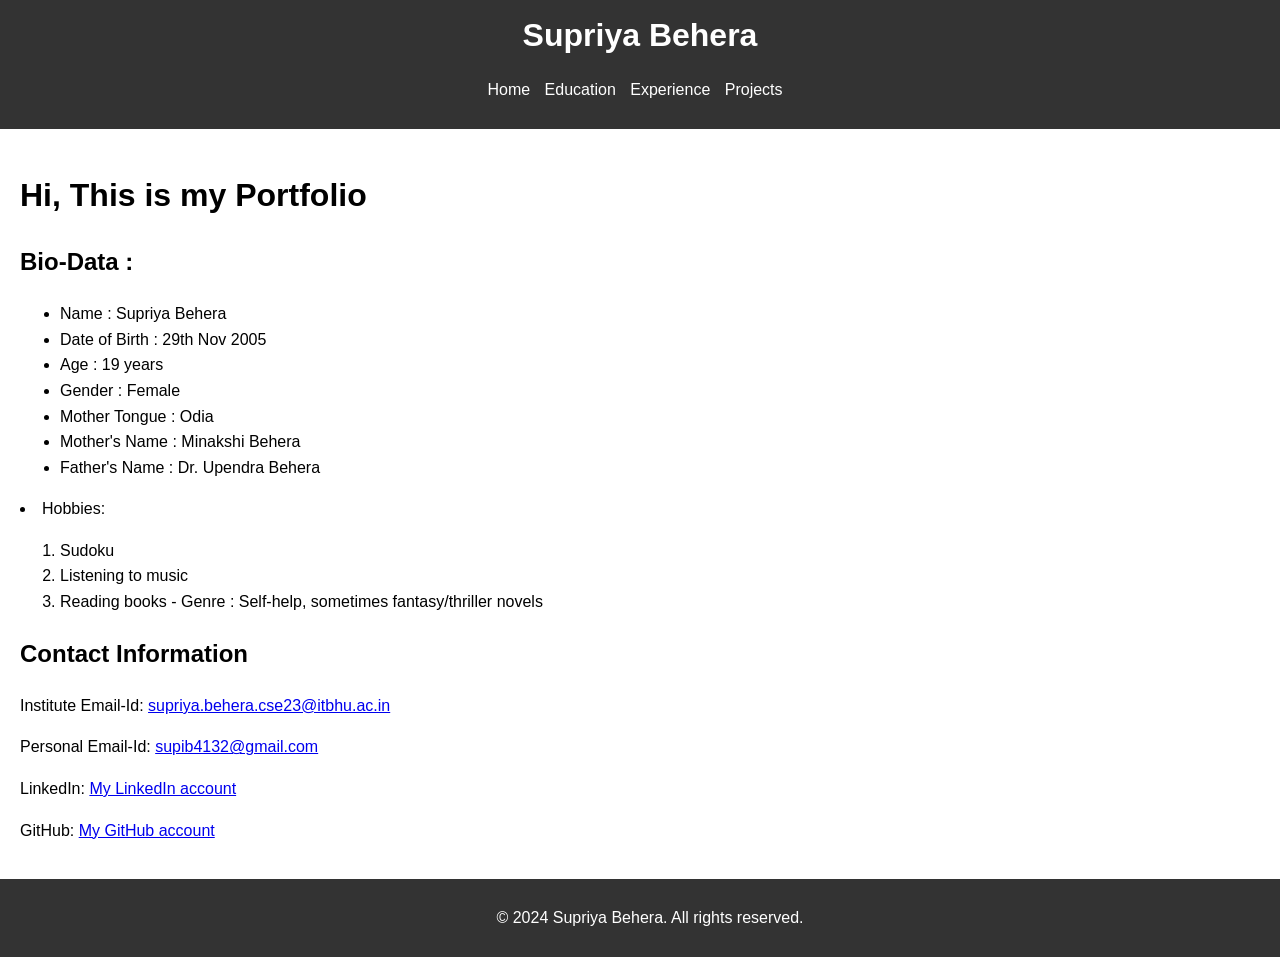
<file: index.html>
<!DOCTYPE html>
<html lang="en">
<head>
    <meta charset="UTF-8">
    <meta name="viewport" content="width=device-width, initial-scale=1.0">
    <title>My Portfolio</title>
    <link rel="stylesheet" href="styles.css">
</head>
<body>
    <header>
        <h1>Supriya Behera</h1>
        <nav>
            <ul>
                <li><a href="index.html">Home</a></li>
                <li><a href="education.html">Education</a></li>
                <li><a href="experience.html">Experience</a></li>
                <li><a href="projects.html">Projects</a></li>
            </ul>
        </nav>
    </header>
    <main>
        <h1> Hi, This is my Portfolio</h1>
        <section id="about">
            <p>
            <h2> Bio-Data :</h2>
            <ul>
            <li>Name : Supriya Behera </li>
            <li>Date of Birth : 29th Nov 2005 </li>
            <li>Age : 19 years </li>
            <li>Gender : Female</li>
            <li>Mother Tongue : Odia </li>
            <li>Mother's Name : Minakshi Behera </li>
            <li>Father's Name : Dr. Upendra Behera </li>
            </ul>
            </p>
        </section>
        <section id="hobbies">
            <p>
                <li> Hobbies:
                    <ol>
                        <li>Sudoku</li>
                        <li>Listening to music</li>
                        <li>Reading books - Genre : Self-help, sometimes fantasy/thriller novels</li>
                    </ol>  
                </li>
            </p>
        </section>
        <section id="contact">
            <h2>Contact Information</h2>
            <p>Institute Email-Id: <a href="supriya.behera.cse23@itbhu.ac.in">supriya.behera.cse23@itbhu.ac.in</a></p>
            <p>Personal Email-Id: <a href="supib4132@gmail.com">supib4132@gmail.com</a></p>
            <p>LinkedIn: <a href="https://www.linkedin.com/in/supriya-behera-809a8a297/" target="_blank">My LinkedIn account</a></p>
            <p>GitHub: <a href="https://github.com/Supriyabcd" target="_blank">My GitHub account</a></p>
        </section>  
    </main>
    <footer>
        <p>&copy; 2024 Supriya Behera. All rights reserved.</p>
    </footer>
</body>
</html>
</file>
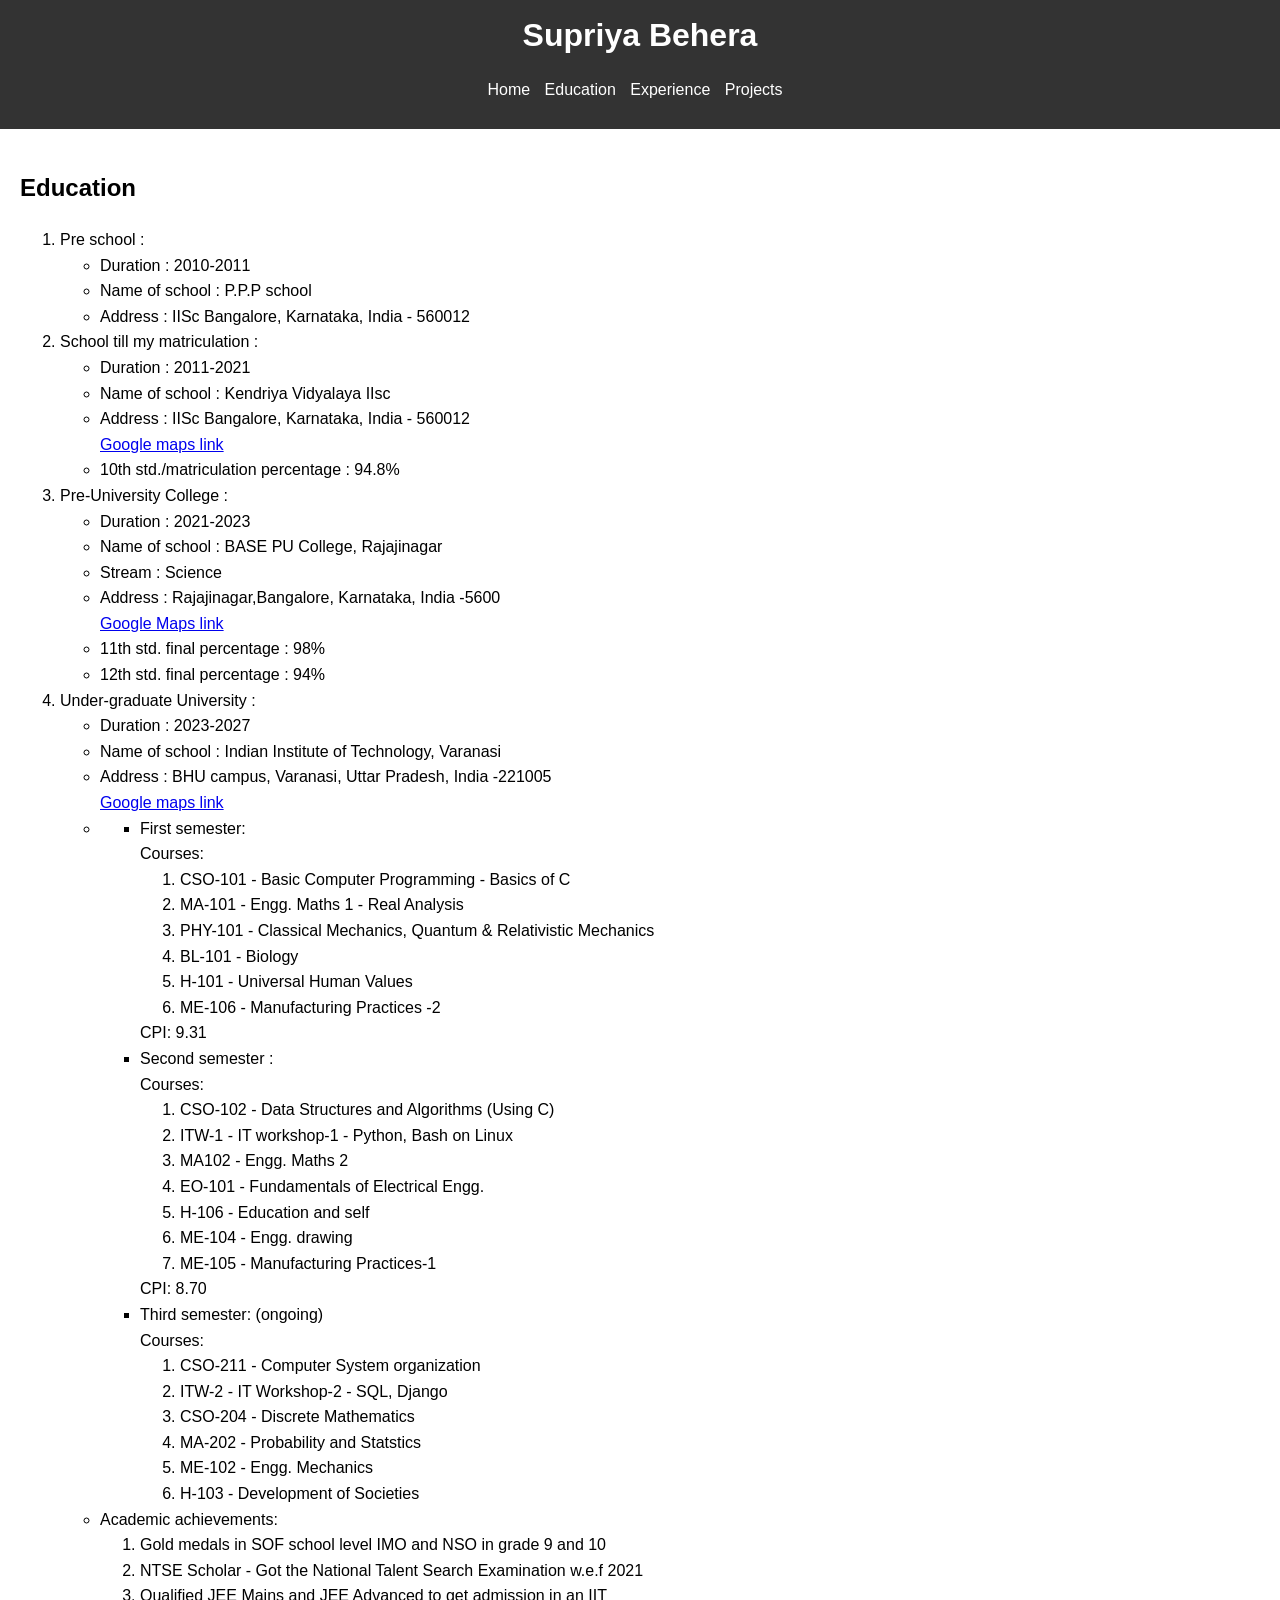
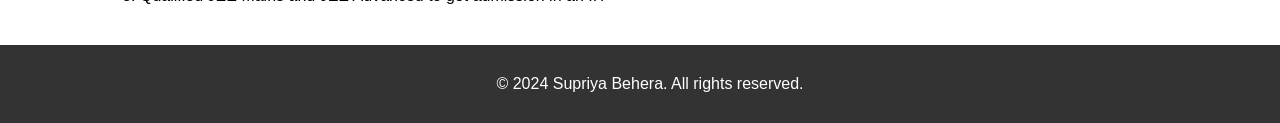
<file: education.html>
<!DOCTYPE html>
<html lang="en">
<head>
    <meta charset="UTF-8">
    <meta name="viewport" content="width=device-width, initial-scale=1.0">
    <title> My Education</title>
    <link rel="stylesheet" href="styles.css">
</head>
<body>
    <header>
        <h1>Supriya Behera</h1>
        <nav>
            <ul>
                <li><a href="index.html">Home</a></li>
                <li><a href="education.html">Education</a></li>
                <li><a href="experience.html">Experience</a></li>
                <li><a href="projects.html">Projects</a></li>
            </ul>
        </nav>
    </header>
    <main>
        <p>
            <h2>Education</h2>
            <ol>
                <li>Pre school : 
                    <ul> 
                        <li> Duration : 2010-2011 </li>
                        <li> Name of school : P.P.P school </li>
                        <li> Address : IISc Bangalore, Karnataka, India - 560012 </li>
                    </ul> 
                </li>
                <li> School till my matriculation :
                    <ul>
                        <li> Duration : 2011-2021 </li>
                        <li> Name of school : Kendriya Vidyalaya IIsc </li>
                        <li> Address : IISc Bangalore, Karnataka, India - 560012 <br/>
                            <a href = "https://www.google.com/maps/place/Kendriya+Vidyalaya+IISC/@13.018337,77.5589257,15z/data=!4m6!3m5!1s0x3bae3d9be339affb:0x1341f0b4e6b96d69!8m2!3d13.018337!4d77.5589257!16s%2Fm%2F0rfhbch?entry=ttu&g_ep=EgoyMDI0MDgyMS4wIKXMDSoASAFQAw%3D%3D">Google maps link</a> 
                        </li>
                        <li> 10th std./matriculation percentage : 94.8% </li>
                    </ul>
                </li>
                <li> Pre-University College :
                    <ul>
                        <li> Duration : 2021-2023 </li>
                        <li> Name of school : BASE PU College, Rajajinagar </li>
                        <li> Stream : Science </li>
                        <li> Address : Rajajinagar,Bangalore, Karnataka, India -5600
                            <br/>
                            <a href="https://www.google.com/maps/place/BASE+PU+College/@12.9909931,77.5435622,17z/data=!3m1!4b1!4m6!3m5!1s0x3bae3d93bd38daf5:0x87323bbfaed50df8!8m2!3d12.9909879!4d77.5461371!16s%2Fg%2F11dz5q28pm?authuser=0&entry=ttu&g_ep=EgoyMDI0MDgyMS4wIKXMDSoASAFQAw%3D%3D"> Google Maps link</a>
                        </li>
                        <li>11th std. final percentage : 98%</li>
                        <li> 12th std. final percentage : 94%</li>
                    </ul>
                </li>
                <li> Under-graduate University :
                    <ul>
                        <li> Duration : 2023-2027 </li>
                        <li> Name of school : Indian Institute of Technology, Varanasi  </li>
                        <li> Address : BHU campus, Varanasi, Uttar Pradesh, India -221005
                            <br/>
                            <a href="https://www.google.com/maps/place/Indian+Institute+of+Technology+(BHU)+Varanasi/@25.2623173,82.9867376,17z/data=!3m1!4b1!4m6!3m5!1s0x398e33ef9b1f7cdd:0x7555db6d623dc140!8m2!3d25.2623125!4d82.9893125!16zL20vMDdkY2Y5?authuser=0&entry=ttu&g_ep=EgoyMDI0MDgyMS4wIKXMDSoASAFQAw%3D%3D"> Google maps link</a>
                        <li> 
                            <ul>
                                <li> First semester: <br>
                                    Courses:
                                    <ol>
                                        <li>CSO-101 - Basic Computer Programming - Basics of C</li>
                                        <li>MA-101 - Engg. Maths 1 - Real Analysis</li>
                                        <li>PHY-101 - Classical Mechanics, Quantum & Relativistic Mechanics</li>
                                        <li>BL-101 - Biology</li>
                                        <li>H-101 - Universal Human Values</li>
                                        <li>ME-106 - Manufacturing Practices -2</li>
                                    </ol>
                                    CPI: 9.31 
                                </li>
                                <li> Second semester : <br/>
                                    Courses:
                                    <ol>
                                        <li>CSO-102 - Data Structures and Algorithms (Using C)</li>
                                        <li>ITW-1 - IT workshop-1 - Python, Bash on Linux</li>
                                        <li>MA102 - Engg. Maths 2 </li>
                                        <li>EO-101 - Fundamentals of Electrical Engg.</li>
                                        <li>H-106 - Education and self</li>
                                        <li>ME-104 - Engg. drawing</li>
                                        <li>ME-105 - Manufacturing Practices-1</li>
                                    </ol>
                                    CPI: 8.70 
                                </li>
                                <li>Third semester: (ongoing)<br/>
                                Courses:
                                <ol>
                                    <li>CSO-211 - Computer System organization</li>
                                    <li>ITW-2 - IT Workshop-2 - SQL, Django</li>
                                    <li>CSO-204 - Discrete Mathematics </li>
                                    <li>MA-202 - Probability and Statstics</li>
                                    <li>ME-102 - Engg. Mechanics</li>
                                    <li>H-103 - Development of Societies</li>
                                </ol>
                                </li>
                            </ul>
                        </li>
                        <li> Academic achievements:
                            <ol>
                                <li>Gold medals in SOF school level IMO and NSO in grade 9 and 10</li>
                                <li>NTSE Scholar - Got the National Talent Search Examination w.e.f 2021</li>
                                <li>Qualified JEE Mains and JEE Advanced to get admission in an IIT</li>
                            </ol>
                        </li>
                    </ul>
                </li>
                 
            </ol>
        </p>
    </main>
    <footer>
        <p>&copy; 2024 Supriya Behera. All rights reserved.</p>
    </footer>
</body>
</html>
</file>
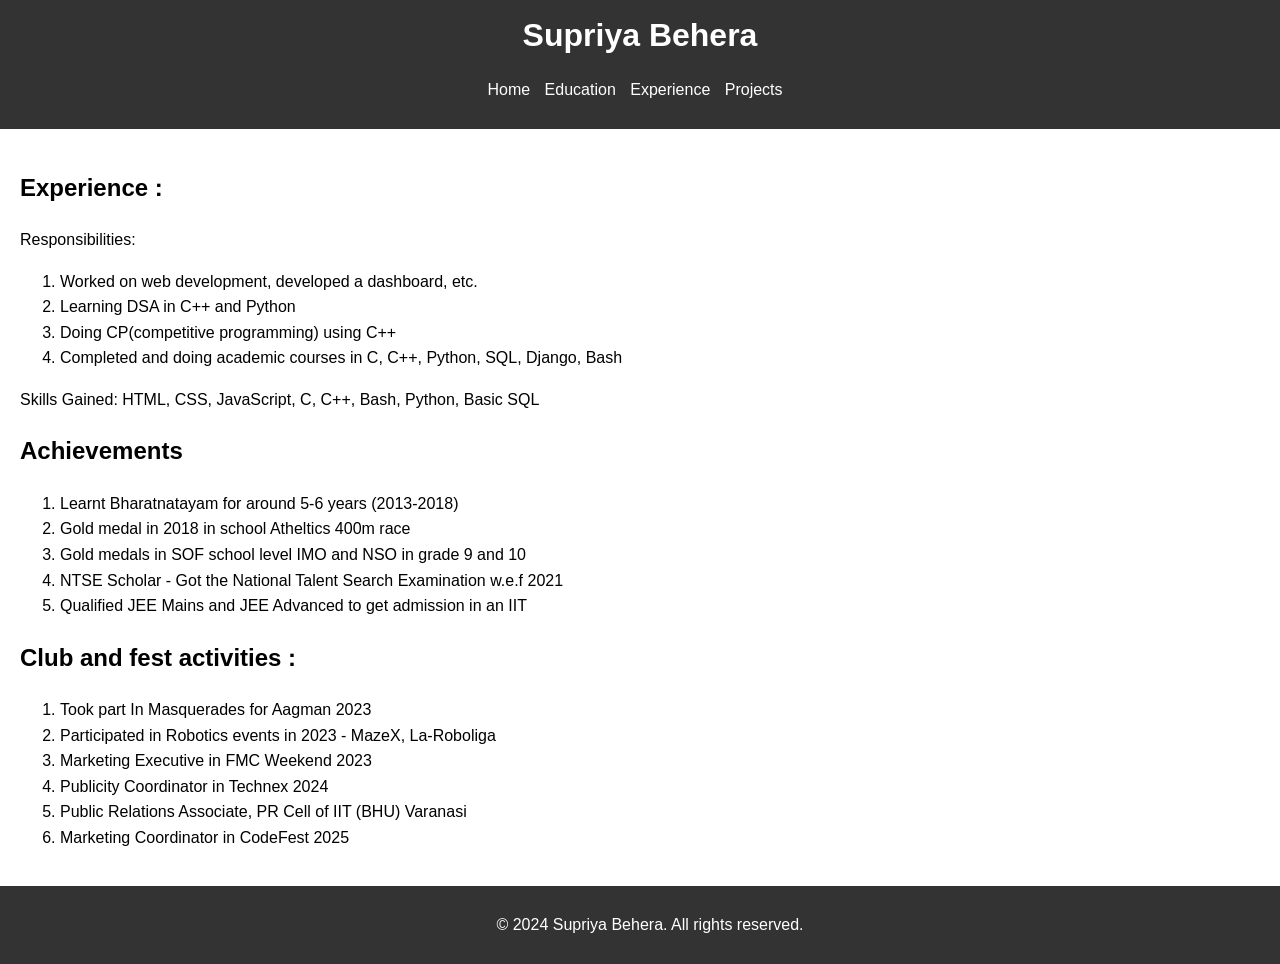
<file: experience.html>
<!DOCTYPE html>
<html lang="en">
<head>
    <meta charset="UTF-8">
    <meta name="viewport" content="width=device-width, initial-scale=1.0">
    <title>My Experience</title>
    <link rel="stylesheet" href="styles.css">
</head>
<body>
    <header>
        <h1>Supriya Behera</h1>
        <nav>
            <ul>
                <li><a href="index.html">Home</a></li>
                <li><a href="education.html">Education</a></li>
                <li><a href="experience.html">Experience</a></li>
                <li><a href="projects.html">Projects</a></li>
            </ul>
        </nav>
    </header>
    <main>
        <section id="work">
            <h2>Experience :</h2>
            <p>Responsibilities: 
                <ol>
                    <li>Worked on web development, developed a dashboard, etc.</li>
                    <li>Learning DSA in C++ and Python</li>
                    <li>Doing CP(competitive programming) using C++</li>
                    <li>Completed and doing academic courses in C, C++, Python, SQL, Django, Bash </li>
                </ol>
            <p>Skills Gained: HTML, CSS, JavaScript, C, C++, Bash, Python, Basic SQL</p>
        </section>
        <section id="cca">
            <h2> Achievements</h2>
        <ol>
            <li> Learnt Bharatnatayam for around 5-6 years (2013-2018)</li>
            <li> Gold medal in 2018 in school Atheltics 400m race</li>
            <li>Gold medals in SOF school level IMO and NSO in grade 9 and 10</li>
            <li>NTSE Scholar - Got the National Talent Search Examination w.e.f 2021</li>
            <li>Qualified JEE Mains and JEE Advanced to get admission in an IIT</li>
        </ol>
        </section>
        <section id="college_activites">
            <h2> Club and fest activities : </h2>
            <ol>
                <li> Took part In Masquerades for Aagman 2023 </li>
                <li> Participated in Robotics events in 2023 - MazeX, La-Roboliga </li>
                <li> Marketing Executive in FMC Weekend 2023 </li>
                <li> Publicity Coordinator in Technex 2024</li>
                <li> Public Relations Associate, PR Cell of IIT (BHU) Varanasi</li>
                <li> Marketing Coordinator in CodeFest 2025</li>
            </ol>        
        </section>
    </main>
    <footer>
        <p>&copy; 2024 Supriya Behera. All rights reserved.</p>
    </footer>
</body>
</html>
</file>
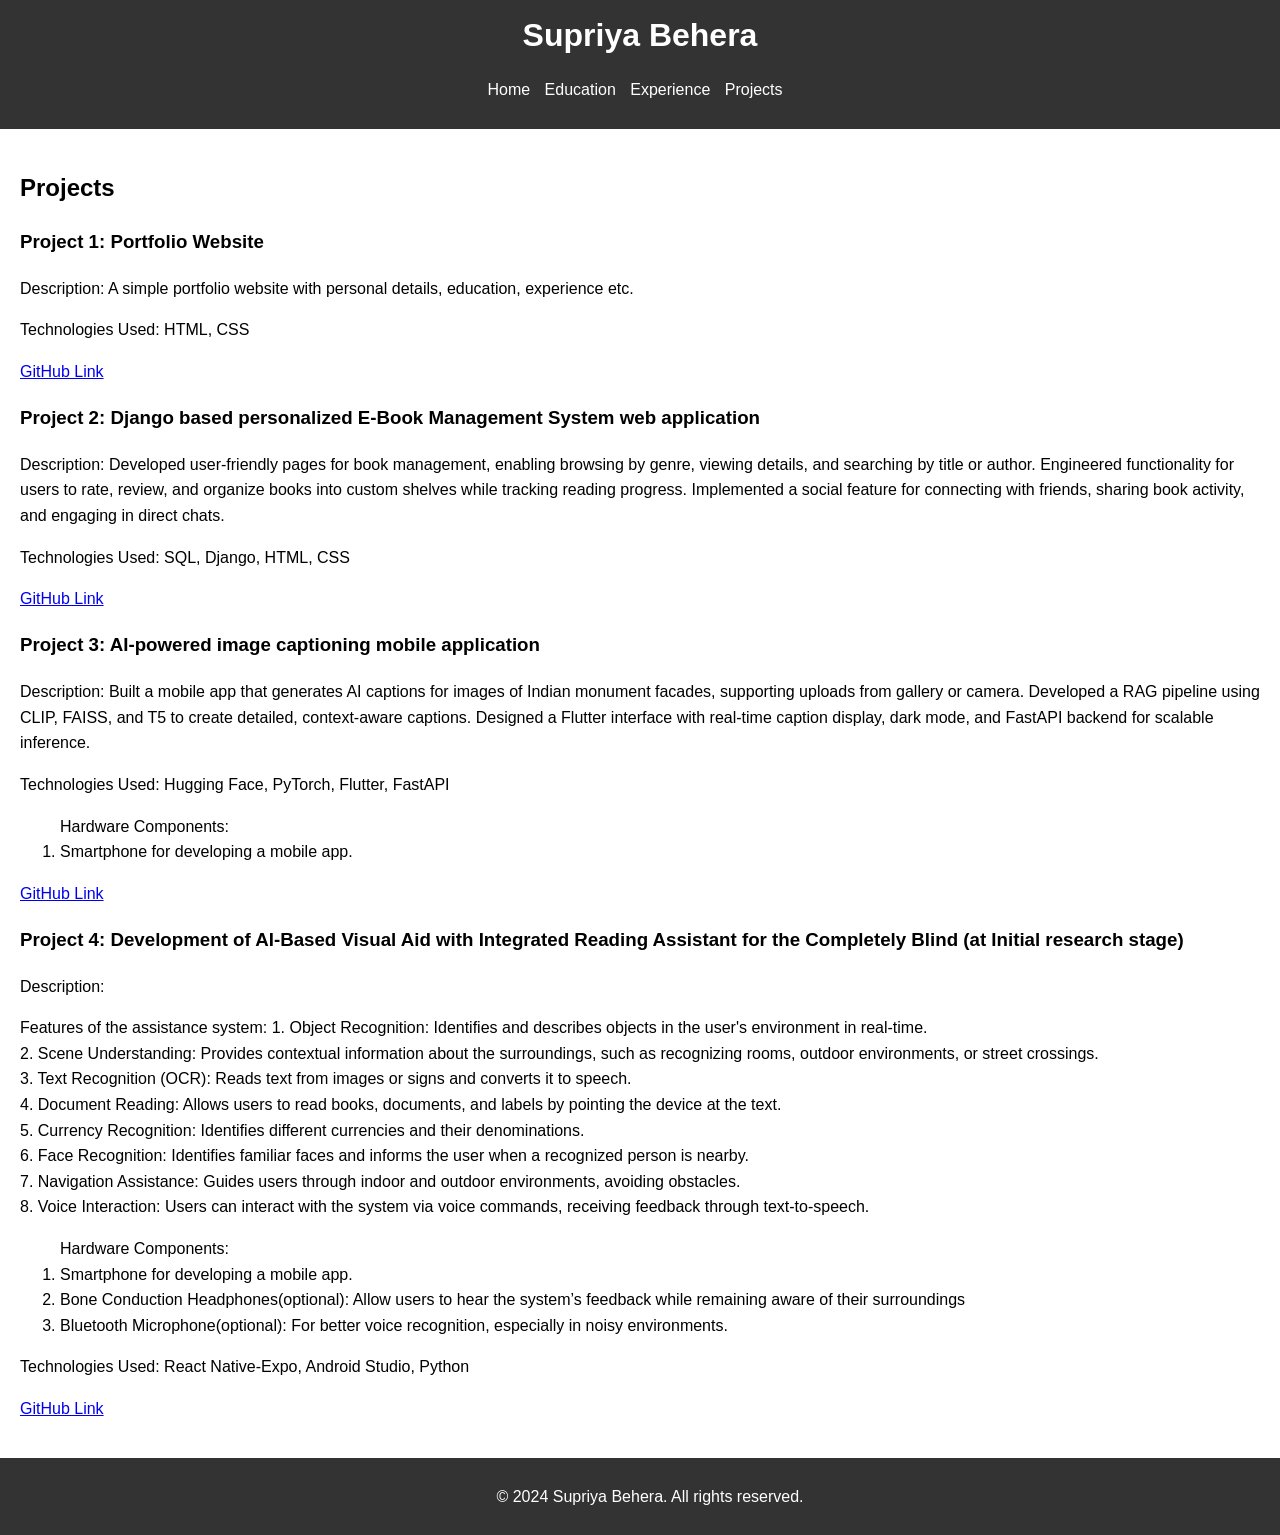
<file: projects.html>
<!DOCTYPE html>
<html lang="en">
<head>
    <meta charset="UTF-8">
    <meta name="viewport" content="width=device-width, initial-scale=1.0">
    <title>My Projects</title>
    <link rel="stylesheet" href="styles.css">
</head>
<body>
    <header>
        <h1>Supriya Behera</h1>
        <nav>
            <ul>
                <li><a href="index.html">Home</a></li>
                <li><a href="education.html">Education</a></li>
                <li><a href="experience.html">Experience</a></li>
                <li><a href="projects.html">Projects</a></li>
            </ul>
        </nav>
    </header>
    <main>
        <section id="projects">
            <h2>Projects</h2>
            <h3>Project 1: Portfolio Website</h3>
            <p>Description: A simple portfolio website with personal details, education, experience etc.</p>
            <p>Technologies Used: HTML, CSS</p>
            <p><a href="https://github.com/Supriyabcd/HTML_Projects" target="_blank">GitHub Link</a></p>
            
            <h3>Project 2: Django based personalized E-Book Management System web application</h3>
            <p>Description: Developed user-friendly pages for book management, enabling browsing by genre, viewing details, and searching by title or author. Engineered functionality for users to rate, review, and organize books into custom shelves while tracking reading
progress. Implemented a social feature for connecting with friends, sharing book activity, and engaging in direct chats.</p>
            <p>Technologies Used: SQL, Django, HTML, CSS</p>
            <p><a href="https://github.com/Supriyabcd/BookBreeze" target="_blank">GitHub Link</a></p>
            
            <h3>Project 3: AI-powered image captioning mobile application</h3>
            <p>Description: Built a mobile app that generates AI captions for images of Indian monument facades, supporting uploads from gallery
or camera. Developed a RAG pipeline using CLIP, FAISS, and T5 to create detailed, context-aware captions. Designed a Flutter interface with real-time caption display, dark mode, and FastAPI backend for scalable inference.</p>
            <p>Technologies Used: Hugging Face, PyTorch, Flutter, FastAPI</p>
            <ol> Hardware Components: <br>
                    <li>Smartphone for developing a mobile app. </li> 
                </ol>
            <p><a href="https://github.com/Supriyabcd/CaptionGenieApp" target="_blank">GitHub Link</a></p>

            <h3>Project 4: Development of AI-Based Visual Aid with Integrated Reading Assistant for the Completely Blind (at Initial research stage)</h3>
            <p>Description: 
                <p> Features of the assistance system:
                    1. Object Recognition: Identifies and describes objects in the user's environment in real-time. <br>
                    2. Scene Understanding: Provides contextual information about the surroundings, such as recognizing rooms, outdoor environments, or street crossings. <br>
                    3. Text Recognition (OCR): Reads text from images or signs and converts it to speech. <br>
                    4. Document Reading: Allows users to read books, documents, and labels by pointing the device at the text. <br>
                    5. Currency Recognition: Identifies different currencies and their denominations. <br>
                    6. Face Recognition: Identifies familiar faces and informs the user when a recognized person is nearby. <br>
                    7. Navigation Assistance: Guides users through indoor and outdoor environments, avoiding obstacles. <br>
                    8. Voice Interaction: Users can interact with the system via voice commands, receiving feedback through text-to-speech. <br>
                <p>
                <ol> Hardware Components: <br>
                    <li>Smartphone for developing a mobile app. </li> 
                    <li>Bone Conduction Headphones(optional): Allow users to hear the system’s feedback while remaining aware of their surroundings </li>
                    <li>Bluetooth Microphone(optional): For better voice recognition, especially in noisy environments.</li>
                </ol>
 
            </p>
            <p>Technologies Used: React Native-Expo, Android Studio, Python</p>
            <p><a href="https://github.com/Supriyabcd/AI_App_for_the_Blind" target="_blank">GitHub Link</a></p>
        </section>
    </main>
    <footer>
        <p>&copy; 2024 Supriya Behera. All rights reserved.</p>
    </footer>
</body>
</html>
</file>
<file: styles.css>
body {
    font-family: Arial, sans-serif;
    margin: 0;
    padding: 0;
    line-height: 1.6;
}

header {
    background-color: #333;
    color: white;
    padding: 10px 0;
    text-align: center;
}

header h1 {
    margin: 0;
}

nav ul {
    list-style-type: none;
    padding: 0;
}

nav ul li {
    display: inline;
    margin-right: 10px;
}

nav ul li a {
    color: white;
    text-decoration: none;
}

main {
    padding: 20px;
}

footer {
    background-color: #333;
    color: white;
    text-align: center;
    padding: 10px 10px;
    position: relative;
    bottom: 0;
    width: 100%;
}
</file>
